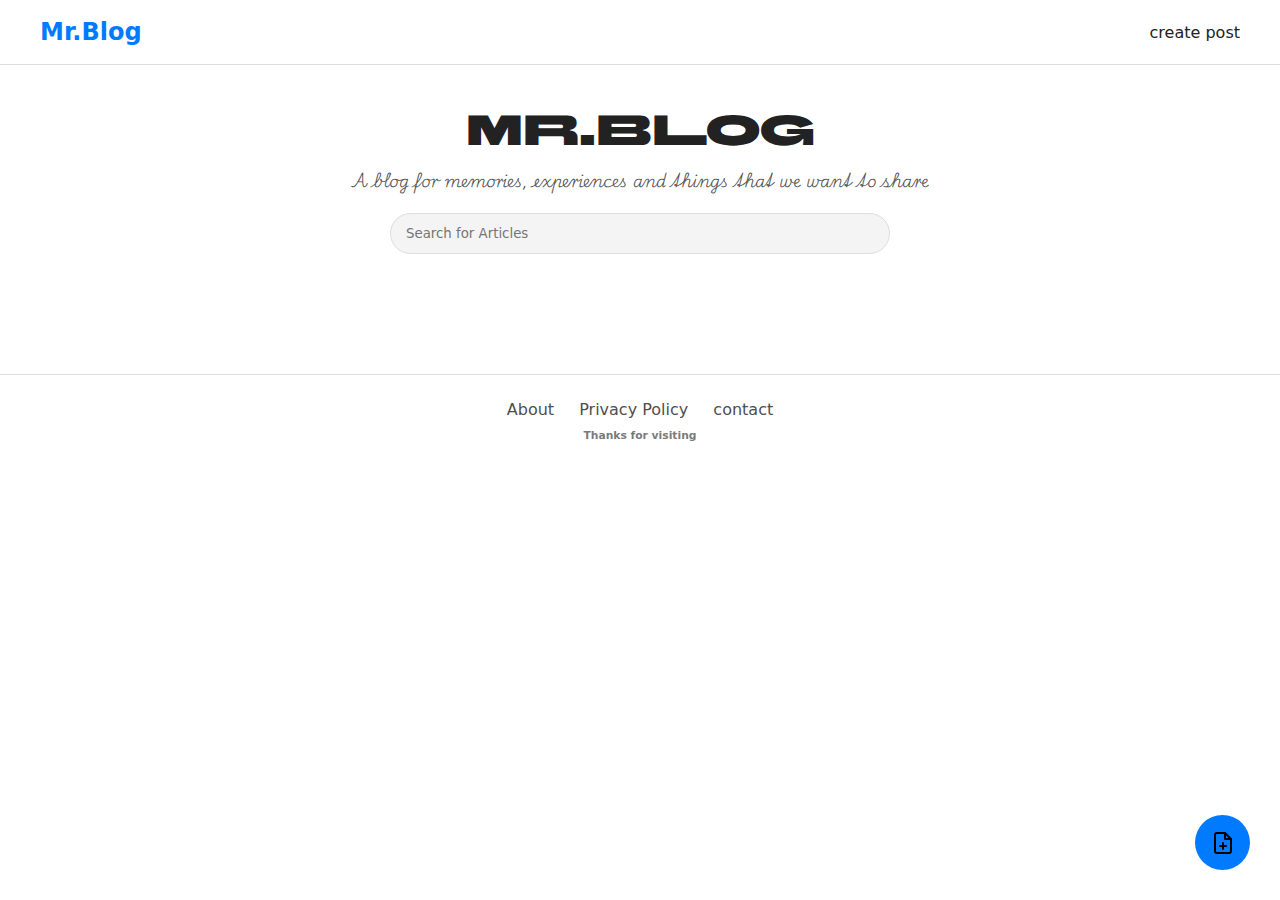
<file: index.html>
<!DOCTYPE html>
<html lang="en">
  <head>
    <meta charset="UTF-8" />
    <meta name="viewport" content="width=device-width, initial-scale=1.0" />
    <title>Document</title>
    <link rel="stylesheet" href="./stylesheets/style.css" />
    <link rel="preconnect" href="https://fonts.googleapis.com" />
    <link rel="preconnect" href="https://fonts.gstatic.com" crossorigin />
    <link
      href="https://fonts.googleapis.com/css2?family=BBH+Sans+Bartle&family=Bitcount+Grid+Single:wght@100..900&family=Playwrite+DE+SAS:wght@100..400&display=swap"
      rel="stylesheet"
    />
  </head>
  <body>
    <nav class="navbar bitcount-grid-single">
      <h2>Mr.Blog</h2>
      <div>
        <a href="./html/create-post.html">create post</a>
      </div>
    </nav>
    <main>
      <button id="create-post">
        <img src="./assets/icons/file-plus.svg" alt="create post" />
      </button>
      <header class="header">
        <h1>Mr.Blog</h1>
        <p>A blog for memories, experiences and things that we want to share</p>

        <input type="text" placeholder="Search for Articles" id="search-bar" />
      </header>

      <section class="blog-collection"></section>
    </main>
    <footer class="footer">
      <div>
        <a href="#">About</a>
        <a href="#">Privacy Policy </a>
        <a href="#">contact</a>
      </div>
      <h6>Thanks for visiting</h6>
    </footer>
  </body>
  <script src="./scripts/script.js"></script>
  <script src="./scripts/search.js"></script>
</html>
</file>
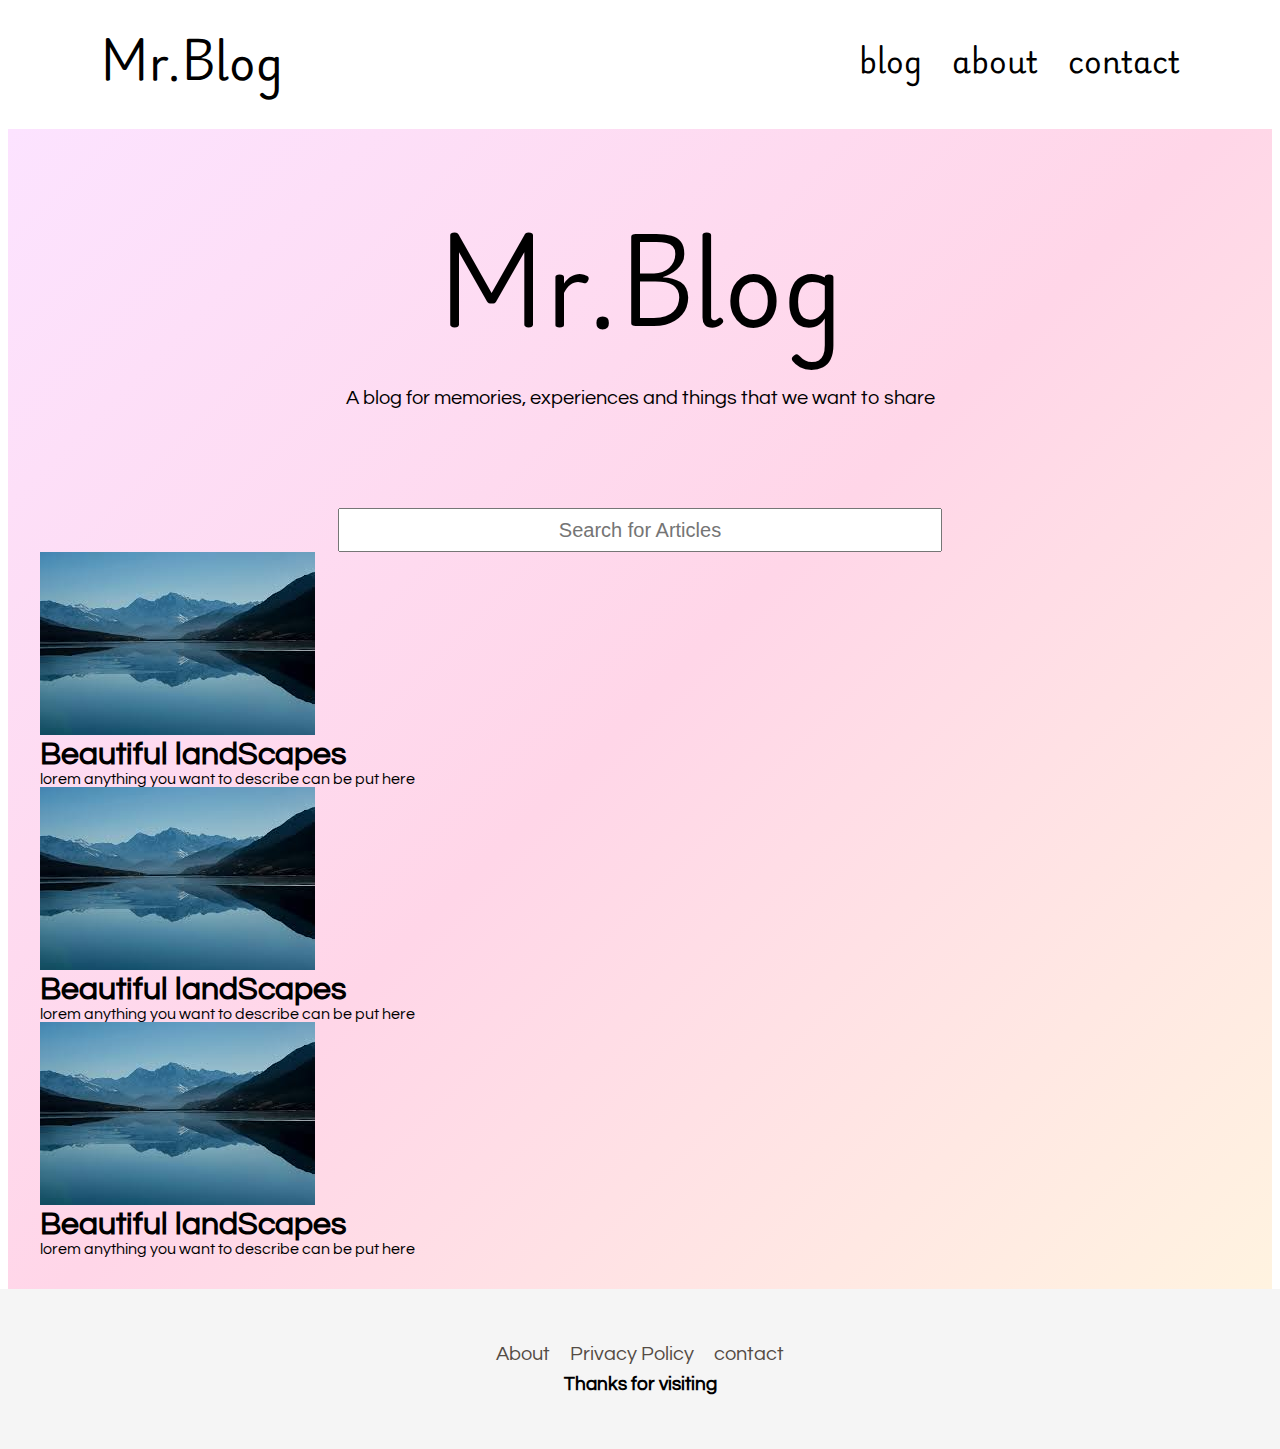
<file: frontend/index.html>
<!DOCTYPE html>
<html lang="en">
  <head>
    <meta charset="UTF-8" />
    <meta name="viewport" content="width=device-width, initial-scale=1.0" />
    <title>Document</title>
    <link rel="stylesheet" href="style.css" />
  </head>
  <body>
    <nav class="navbar">
      <h2>Mr.Blog</h2>
      <div>
        <a href="">blog</a>
        <a href=""> about</a>
        <a href="">contact</a>
      </div>
    </nav>
    <main>
      <header class="header">
        <h1>Mr.Blog</h1>
        <p>A blog for memories, experiences and things that we want to share</p>

        <input type="text" placeholder="Search for Articles" />
      </header>

      <section class="blog-collection">
        <div class="blog-post">
          <img src="./assets/image.png" alt="" />
          <div>
            <h1>title</h1>
            <p>descrp</p>
          </div>
        </div>
      </section>
    </main>
    <footer class="footer">
      <div>
        <a href="#">About</a>
        <a href="#">Privacy Policy </a>
        <a href="#">contact</a>
      </div>
      <h6>Thanks for visiting</h6>
    </footer>
  </body>
  <script src="./script.js"></script>
</html>
</file>
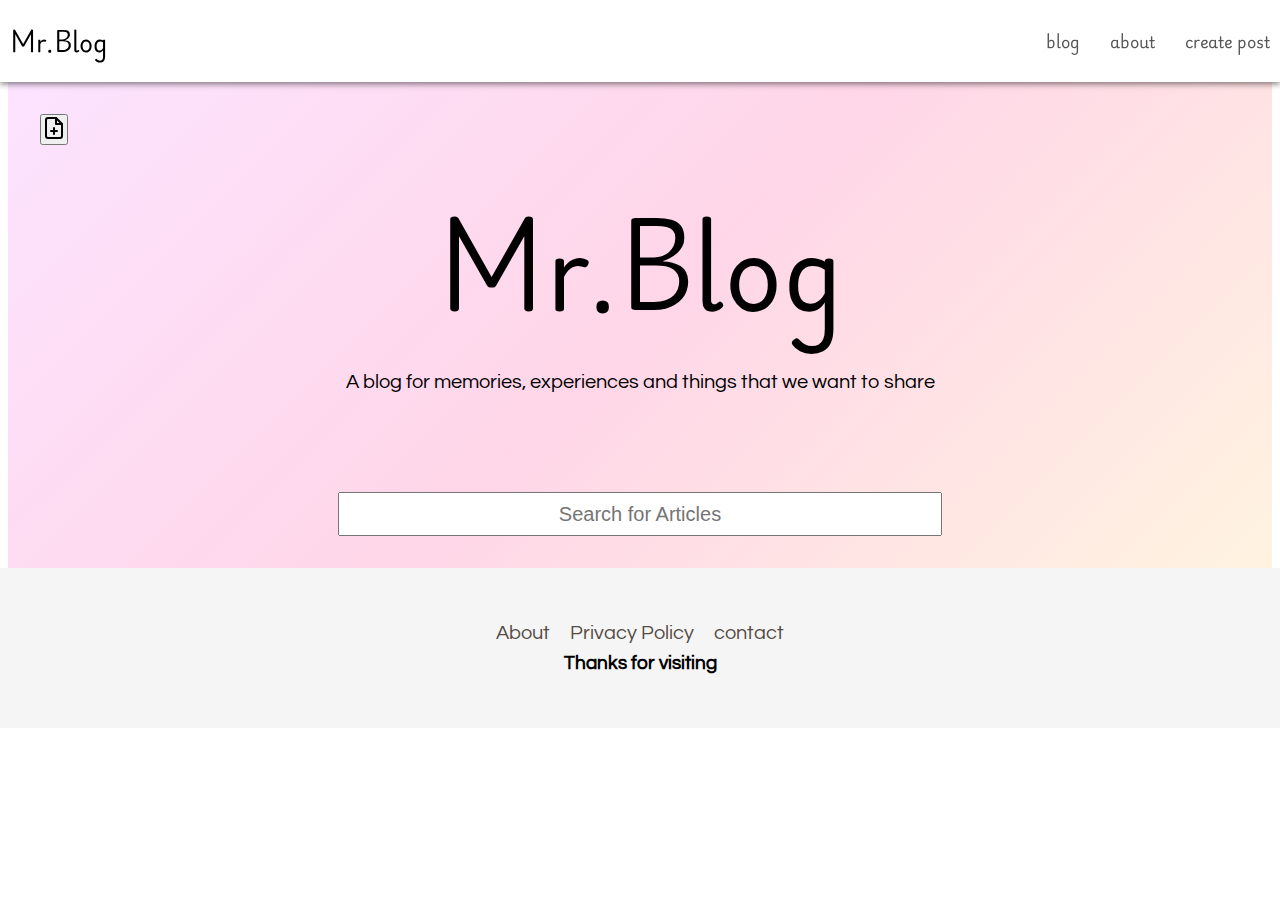
<file: frontend/html/index.html>
<!DOCTYPE html>
<html lang="en">
  <head>
    <meta charset="UTF-8" />
    <meta name="viewport" content="width=device-width, initial-scale=1.0" />
    <title>Document</title>
    <link rel="stylesheet" href="../stylesheets/style.css" />
  </head>
  <body>
    <nav class="navbar">
      <h2>Mr.Blog</h2>
      <div>
        <a href="">blog</a>
        <a href=""> about</a>
        <a href="./create-post.html">create post</a>
      </div>
    </nav>
    <main>
      <button id="create-post">
        <img src="../assets/icons/file-plus.svg" alt="create post" >
      </button>
      <header class="header">
        <h1>Mr.Blog</h1>
        <p>A blog for memories, experiences and things that we want to share</p>

        <input type="text" placeholder="Search for Articles" />
      </header>

      <section class="blog-collection">
      </section>
    </main>
    <footer class="footer">
      <div>
        <a href="#">About</a>
        <a href="#">Privacy Policy </a>
        <a href="#">contact</a>
      </div>
      <h6>Thanks for visiting</h6>
    </footer>
  </body>
  <script src="../scripts/script.js"></script>
</html>
</file>
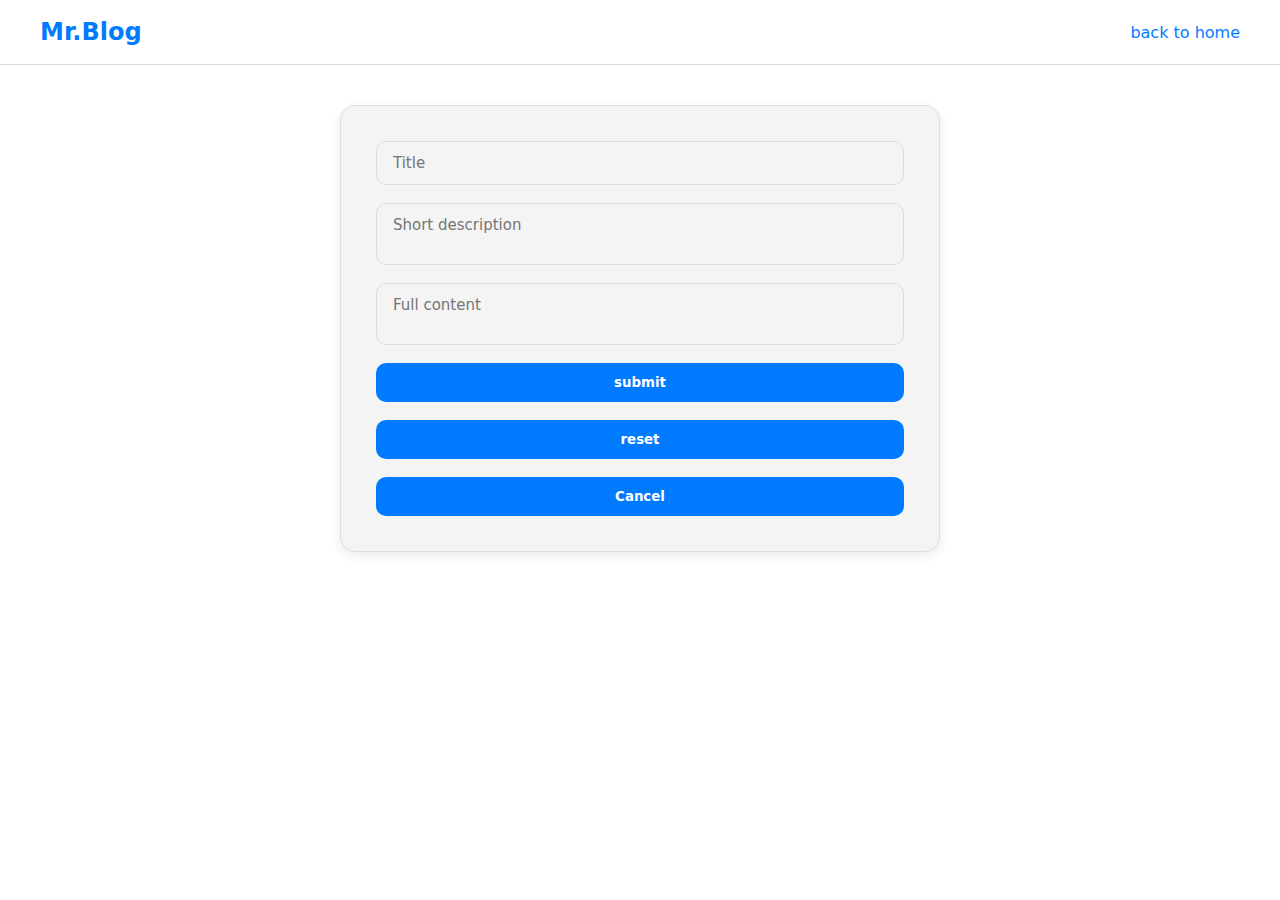
<file: html/create-post.html>
<!DOCTYPE html>
<html lang="en">
<head>
    <meta charset="UTF-8">
    <meta name="viewport" content="width=device-width, initial-scale=1.0">
    <title>Create Blog</title>
    <link rel="stylesheet" href="../stylesheets/create-post.css">
    
</head>
<body>
    <nav>
        <h2>Mr.Blog</h2>
        <a href="../index.html">back to home</a>
    </nav>

    <main>
        <form id="send-post">

            <!-- 📝 Post Fields -->
            <input type="text" id="title" placeholder="Title" required>
            <textarea id="small-area" placeholder="Short description" required></textarea>
            <textarea id="big-area" placeholder="Full content" required oninput="autoResize(this)"></textarea>
            <button type="submit">submit</button>
            <button type="reset">reset</button>
            <button id="cancel">Cancel</button>
        </form>
    </main>

    <script src="../scripts/create.js"></script>
</body>
</html>
</file>
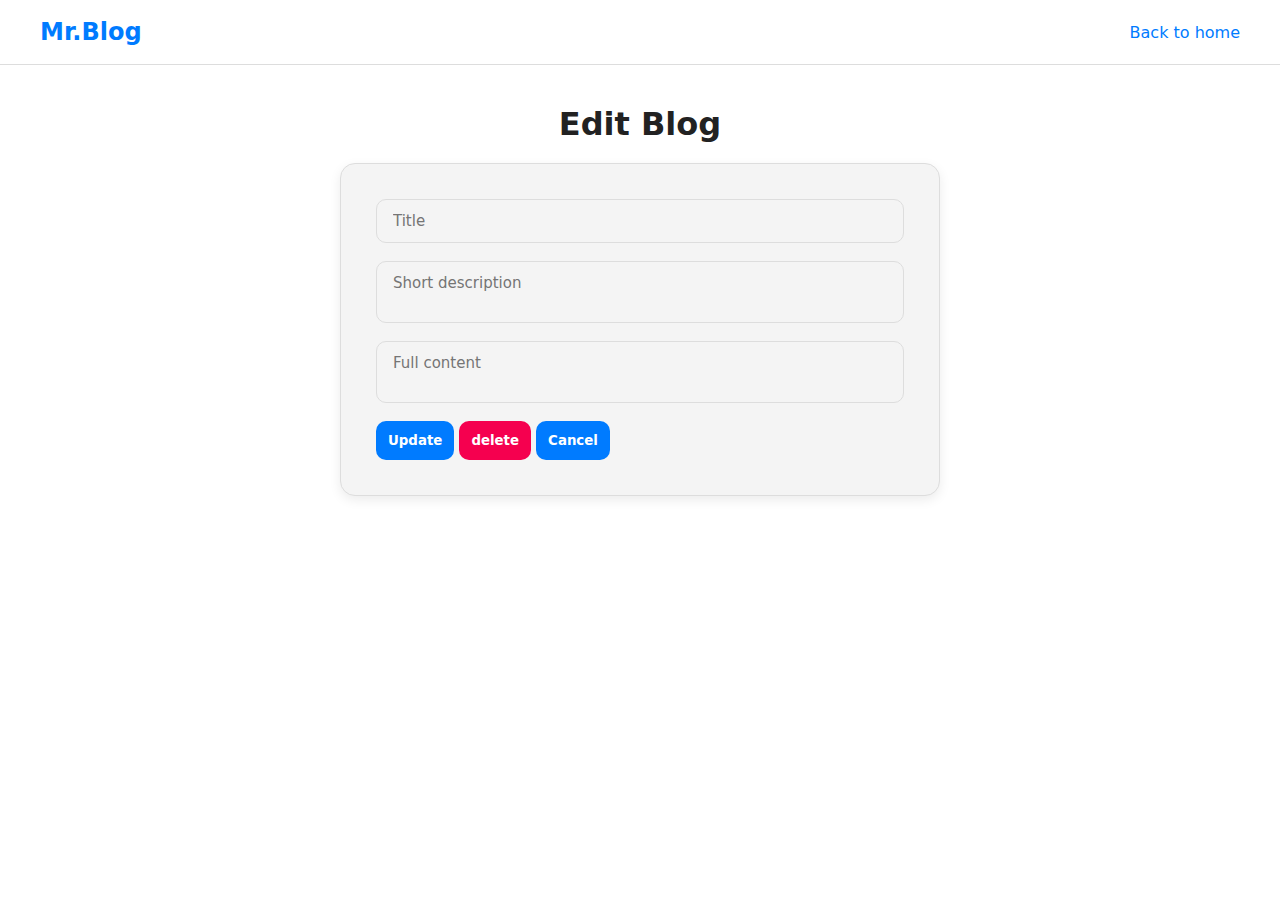
<file: html/edit-post.html>
<!DOCTYPE html>
<html lang="en">
<head>
    <meta charset="UTF-8">
    <meta name="viewport" content="width=device-width, initial-scale=1.0">
    <title>Edit Blog</title>
    <link rel="stylesheet" href="../stylesheets/edit-post.css">
</head>
<body>
    <nav>
        <h2>Mr.Blog</h2>
        <a href="../index.html">Back to home</a>
    </nav>

    <main>
        <h1>Edit Blog</h1>

        <form id="edit-post">
            <input type="text" id="title" placeholder="Title" required>

            <textarea id="small-area" placeholder="Short description" required></textarea>

            <textarea id="big-area" placeholder="Full content" required oninput="autoResize(this)"></textarea>

            <div class="btn-group">
                <button type="submit">Update</button>
                <button type="button" id="delete" style="background-color:#F5004F ;">delete</button>
                <button type="button" id="cancel">Cancel</button>
            </div>
        </form>
    </main>

    <script src="../scripts/edit.js"></script>
</body>
</html>
</file>
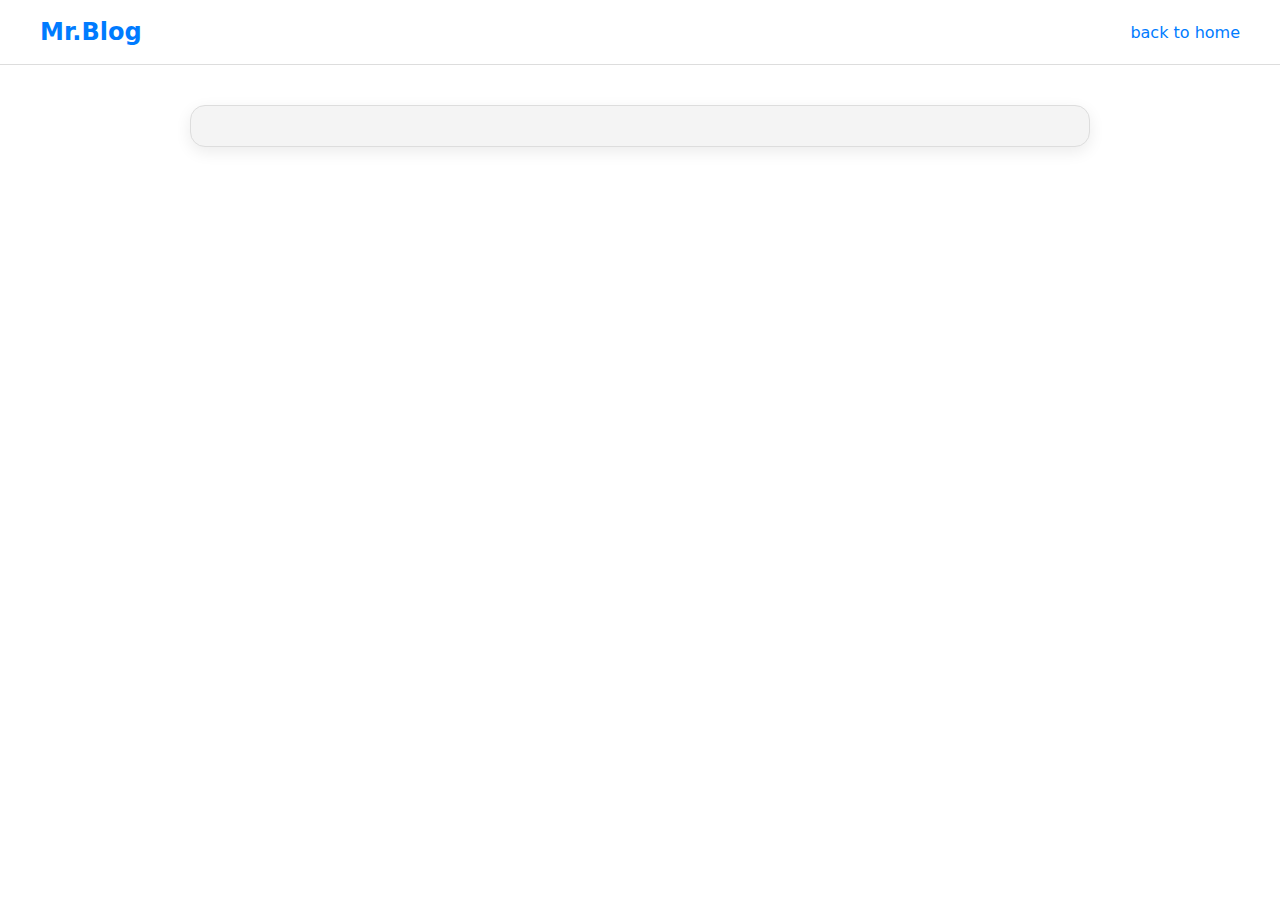
<file: html/read.html>
<!DOCTYPE html>
<html lang="en">
<head>
    <meta charset="UTF-8">
    <meta name="viewport" content="width=device-width, initial-scale=1.0">
    <link rel="stylesheet" href="../stylesheets/readpage.css">
    <title>Title</title>
</head>
<body>
    <nav>
        <h2>Mr.Blog</h2>
        <a href="../index.html">back to home</a>
    </nav>
    <main id="container">
        
    </main>
    <footer>

    </footer>
</body>
<script src="../scripts/read.js"></script>
</html>
</file>
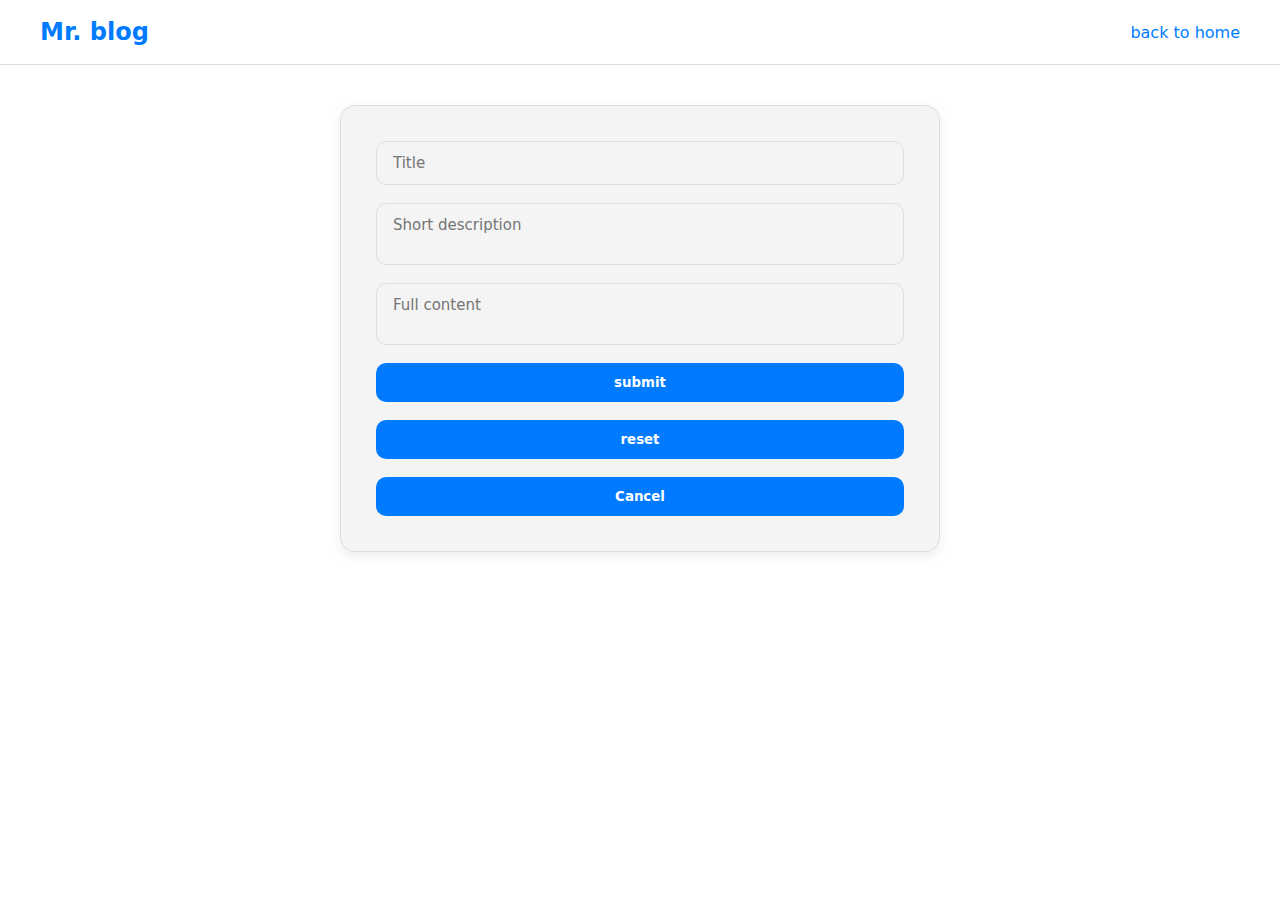
<file: frontend/html/create-post.html>
<!DOCTYPE html>
<html lang="en">
<head>
    <meta charset="UTF-8">
    <meta name="viewport" content="width=device-width, initial-scale=1.0">
    <title>Create Blog</title>
    <link rel="stylesheet" href="../stylesheets/create-post.css">
    
</head>
<body>
    <nav>
        <h2>Mr. blog</h2>
        <a href="./index.html">back to home</a>
    </nav>

    <main>
        <form id="send-post">

            <!-- 📝 Post Fields -->
            <input type="text" id="title" placeholder="Title" required>
            <textarea id="small-area" placeholder="Short description" required></textarea>
            <textarea id="big-area" placeholder="Full content" required oninput="autoResize(this)"></textarea>
            <button type="submit">submit</button>
            <button type="reset">reset</button>
            <button id="cancel">Cancel</button>
        </form>
    </main>

    <script src="../scripts/create.js"></script>
</body>
</html>
</file>
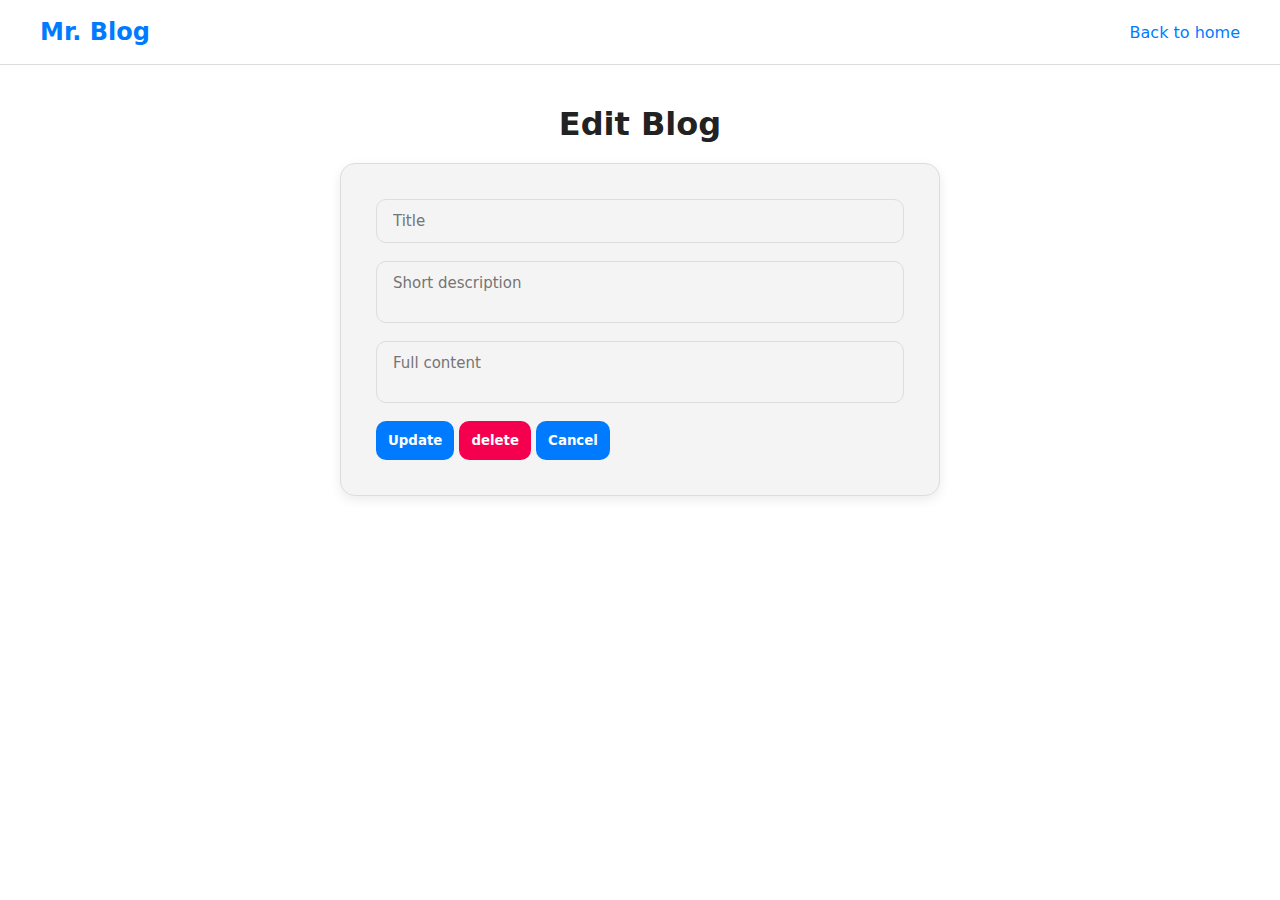
<file: frontend/html/edit-post.html>
<!DOCTYPE html>
<html lang="en">
<head>
    <meta charset="UTF-8">
    <meta name="viewport" content="width=device-width, initial-scale=1.0">
    <title>Edit Blog</title>
    <link rel="stylesheet" href="../stylesheets/edit-post.css">
</head>
<body>
    <nav>
        <h2>Mr. Blog</h2>
        <a href="./index.html">Back to home</a>
    </nav>

    <main>
        <h1>Edit Blog</h1>

        <form id="edit-post">
            <input type="text" id="title" placeholder="Title" required>

            <textarea id="small-area" placeholder="Short description" required></textarea>

            <textarea id="big-area" placeholder="Full content" required oninput="autoResize(this)"></textarea>

            <div class="btn-group">
                <button type="submit">Update</button>
                <button type="button" id="delete" style="background-color:#F5004F ;">delete</button>
                <button type="button" id="cancel">Cancel</button>
            </div>
        </form>
    </main>

    <script src="../scripts/edit.js"></script>
</body>
</html>
</file>
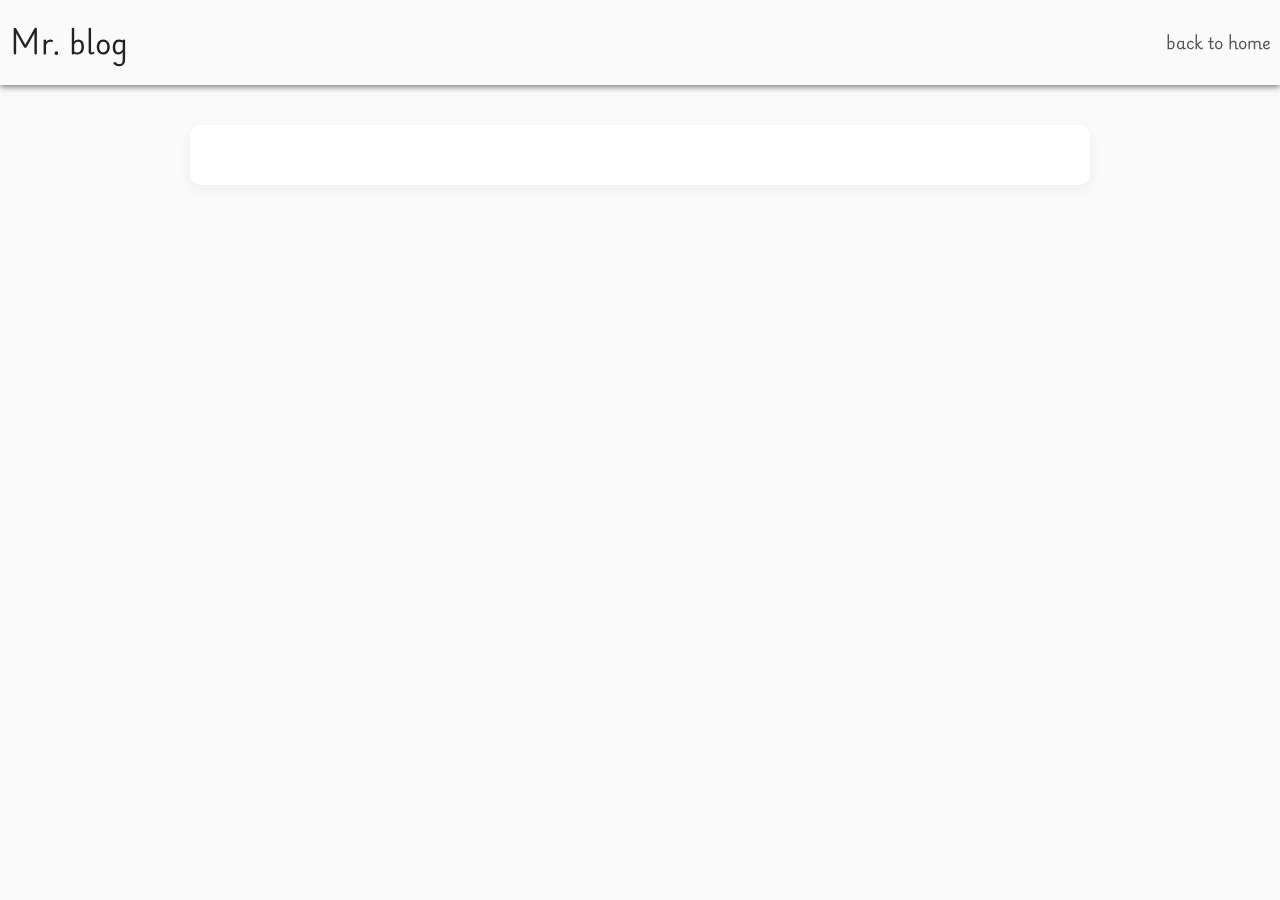
<file: frontend/html/read.html>
<!DOCTYPE html>
<html lang="en">
<head>
    <meta charset="UTF-8">
    <meta name="viewport" content="width=device-width, initial-scale=1.0">
    <link rel="stylesheet" href="../stylesheets/readpage.css">
    <title>Title</title>
</head>
<body>
    <nav>
        <h2>Mr. blog</h2>
        <a href="./index.html">back to home</a>
    </nav>
    <main id="container">
        
    </main>
    <footer>

    </footer>
</body>
<script src="../scripts/read.js"></script>
</html>
</file>
<file: stylesheets/style.css>
@import url('https://fonts.googleapis.com/css2?family=Playwrite+DE+Grund:wght@100..400&family=Questrial&display=swap');
/* ✅ Global Styling */
:root {
  --bg-color: #ffffff;
  --text-color: #222;
  --primary: #007bff;
  --card-bg: #f4f4f4;
  --border-color: #ddd;
  --a-color: #00CAFF; 
  --a1-color: #F5004F;
}

/* ✅ Automatic Dark Mode Support */
@media (prefers-color-scheme: dark) {
  :root {
    --bg-color: #111;
    --text-color: #f5f5f5;
    --primary: #4da6ff;
    --card-bg: #1b1b1b;
    --border-color: #333;
  }
}

* {
  margin: 0;
  padding: 0;
  box-sizing: border-box;
  font-family: system-ui, sans-serif;
}

body {
  background: var(--bg-color);
  color: var(--text-color);
}

/* ✅ Navbar */
.navbar {
  display: flex;
  justify-content: space-between;
  align-items: center;
  padding: 18px 40px;
  border-bottom: 1px solid var(--border-color);
}

.navbar h2 {
  font-size: 24px;
  color: var(--primary);
}

.navbar a {
  margin-left: 20px;
  text-decoration: none;
  color: var(--text-color);
  font-weight: 500;
  transition: .3s;
}

.navbar a:hover {
  color: var(--primary);
}

/* ✅ Header Section */
.header {
  text-align: center;
  margin: 40px 20px;
}

.header h1 {
  font-size: 42px;
  margin-bottom: 10px;
  font-family: "BBH Sans Bartle", sans-serif;
  font-weight: 400;
  font-style: normal;
}

.header p {
  font-size: 16px;
  opacity: .8;
    font-family: "Playwrite DE SAS", cursive;
  font-optical-sizing: auto;
  font-weight: 240;
  font-style: normal;
}

/* ✅ Search Bar */
.header input {
  margin-top: 20px;
  width: 60%;
  max-width: 500px;
  padding: 12px 15px;
  border-radius: 30px;
  border: 1px solid var(--border-color);
  background-color: var(--card-bg);
  outline: none;
  transition: .3s;
  color: #00CAFF;
}

.header input:focus {
  border-color: var(--primary);
}

/* ✅ Create Post Button */
#create-post {
  position: fixed;
  right: 30px;
  bottom: 30px;
  width: 55px;
  height: 55px;
  border: none;
  border-radius: 50%;
  background: var(--primary);
  display: flex;
  justify-content: center;
  align-items: center;
  cursor: pointer;
  transition: .3s;
}

.create-post:hover {
  transform: scale(1.08);
}

/* ✅ Blog Cards Grid */
.blog-collection {
  width: 90%;
  max-width: 1150px;
  margin: auto;
  display: grid;
  grid-template-columns: repeat(auto-fit, minmax(320px, 1fr));
  gap: 20px;
  padding-bottom: 80px;
}

.blog-post {
  background: var(--card-bg);
  border-radius: 12px;
  padding: 20px;
  border: 1px solid var(--border-color);
  cursor: pointer;
  transition: .3s;
}

.blog-post:hover {
  border-color: var(--primary);
  transform: translateY(-3px);
}

.blog-post h1 {
  font-size: 22px;
  margin-bottom: 8px;
  color: var(--primary);
}

.blog-post p {
  font-size: 14px;
  opacity: .8;
  margin-bottom: 3px;
}

.blog-post a {
  text-decoration: none;
  color: var(--a-color);
  opacity: .8;
}

#edit{
color: var(--a1-color);
margin-left:1rem;
}

/* ✅ Footer */
.footer {
  text-align: center;
  padding: 25px 20px;
  border-top: 1px solid var(--border-color);
}

.footer a {
  margin: 0 10px;
  text-decoration: none;
  color: var(--text-color);
  opacity: .8;
}

.footer a:hover {
  color: var(--primary);
}

.footer h6 {
  margin-top: 10px;
  opacity: .6;
}

/* ✅ Responsive Tweaks */
@media (max-width: 600px) {
  .navbar {
    flex-direction: column;
    gap: 10px;
  }
  .header h1 {
    font-size: 34px;
  }
  .header input {
    width: 90%;
  }
}
</file>
<file: frontend/style.css>
@import url('https://fonts.googleapis.com/css2?family=Playwrite+DE+Grund:wght@100..400&family=Questrial&display=swap');
*{
    margin: 0;
    padding: 0;
}

body{
    font-family: "Questrial", sans-serif;
}
.navbar {
    font-family: "Playwrite DE Grund", cursive;
    font-weight: 400;
    font-style: normal;
    display: flex;
    justify-content: space-between;
    align-items: center;
    margin:auto;
    margin-bottom: 10px;
    padding:20px 100px;
    font-size: 30px;
}
.navbar > li {
    text-decoration: none;
    list-style: none;

}

.navbar > div {
    display: flex;
    justify-content: space-evenly;
    align-items:center;
    list-style: none;
    gap:30px;

}

/* for all anchor tags*/
.navbar a {
    text-decoration: none;
    color: inherit;
    font-size: 30px;
}

/* CSS for header*/
.header {
    margin-top: 2rem;
    display:flex;
    flex-direction: column;
    align-items: center;
 
}

.header>input {
    width: 50%;
    min-width: 16px;
    min-height: 40px;
    text-align: center;
    color: black;
    font-size: 20px;
}

.header > h1 {
    font-family: "Playwrite DE Grund", cursive;
    margin-bottom: 20px;
    font-size: 100px;
}
.header > p{
    margin-bottom: 100px;
    font-family: "Questrial", sans-serif;
    font-size: 20px;
}

/* CSS for Footer */


.footer {
    background-color: #F5F5F5;
    display: flex;
    flex-direction: column;
    align-items: center;
    height:10rem;
    justify-content: center;
}
.footer div {
    display: flex;
    gap:20px;
    margin-bottom: 10px;
}

.footer  a {
    font-size: 10px;
    text-decoration: none;
    color: #544B44;
    font-size: 20px;
}
.footer h6 {
    font-size: larger
}

main {
    max-width:1200px;
    margin:auto;
    padding:2rem;

    background: linear-gradient(135deg, #fce3ff, #ffd6e8, #fff3e0);

}

@media(max-width: 768px){
    .navbar{
        flex-direction:column;
        align-items: flex-start;
        padding: 10px 20px;
    }

    .navbar a{
        font-size:18px;
    }

    .header > h1{
        font-size:60px;
    }

    .header > p {
        font-size: 16px;
        text-align: center;
        padding: 0 20px;
        margin-bottom: 40px;
    }

    .header > input {
        width: 80%;
        min-width: 0;
        font-size: 16px;
        
    }

    header {
        margin-bottom: 35px;    
    }
    img {
        width:100%;
        height: auto;
    }
}
</file>
<file: frontend/stylesheets/style.css>
@import url('https://fonts.googleapis.com/css2?family=Playwrite+DE+Grund:wght@100..400&family=Questrial&display=swap');
*{
    margin: 0;
    padding: 0;
}

body{
    font-family: "Questrial", sans-serif;
}
.navbar {
    font-family: "Playwrite DE Grund", cursive;
  display: flex;
  justify-content: space-between;
  align-items: center;
  padding: 20px 10px;
  box-shadow: 0 2px 6px rgba(0, 0, 0, 0.5);
  position: sticky;
  top: 0;
  backdrop-filter: blur(10px);
  z-index: 10;
}
.navbar > li {
    text-decoration: none;
    list-style: none;

}

.navbar > div {
    display: flex;
    justify-content: space-evenly;
    align-items:center;
    list-style: none;
    gap:30px;

}

/* for all anchor tags*/
.navbar a {
  text-decoration: none;
  color: #555;
  font-weight: 500;
  transition: color 0.3s ease;
}

.navbar a :hover {
  color: var(--accent-color);
}

/* CSS for header*/
.header {
    margin-top: 2rem;
    display:flex;
    flex-direction: column;
    align-items: center;
 
}

.header>input {
    width: 50%;
    min-width: 16px;
    min-height: 40px;
    text-align: center;
    color: black;
    font-size: 20px;
}

.header > h1 {
    font-family: "Playwrite DE Grund", cursive;
    margin-bottom: 20px;
    font-size: 100px;
}
.header > p{
    margin-bottom: 100px;
    font-family: "Questrial", sans-serif;
    font-size: 20px;
}

/* CSS for Footer */


.footer {
    background-color: #F5F5F5;
    display: flex;
    flex-direction: column;
    align-items: center;
    height:10rem;
    justify-content: center;
}
.footer div {
    display: flex;
    gap:20px;
    margin-bottom: 10px;
}

.footer  a {
    font-size: 10px;
    text-decoration: none;
    color: #544B44;
    font-size: 20px;
}
.footer h6 {
    font-size: larger
}

main {
    max-width:1200px;
    margin:auto;
    padding:2rem;

    background: linear-gradient(135deg, #fce3ff, #ffd6e8, #fff3e0);

}

.blog-collection{
    display: grid;
    grid-template-columns: repeat(auto-fit, minmax(300px, 1fr));
    gap:20px;
}

.blog-post {
    
    max-width: 300px;
    max-height:400px;
    box-shadow: 0 4px 10px rgba(0,0,0,0.1);
    border-radius: 10px;
}

.blog-post img{
    width: 100%;
    object-fit: cover;
    border-radius: 10px 10px 0 0;
}

.blog-post div {
    padding: 20px;
}


/* Create post  */

.create-post {
    position: fixed;
    bottom: 20px;
    right: 20px;

    border-radius: 100px;
    padding: 10px;
    background: linear-gradient(135deg, #fce3ff, #da84da, #fff3e0);
    border: none;;


}
@media(max-width: 768px){
    .navbar{
        flex-direction:column;
        align-items: flex-start;
        padding: 10px 20px;
    }
    .navbar h2{
        font-size: 30px;
    }

    .navbar a{
        font-size:18px;
    }

    .header > h1{
        font-size:40px;
    }

    .header > p {
        font-size: 16px;
        text-align: center;
        padding: 0 20px;
        margin-bottom: 40px;
    }

    .header > input {
        width: 80%;
        min-width: 0;
        font-size: 16px;
        
    }

    header {
        margin-bottom: 35px;    
    }
    img {
        width:100%;
        height: auto;
    }
}
</file>
<file: stylesheets/create-post.css>
/*
    Create Blog Page Styles
*/
@import url("https://fonts.googleapis.com/css2?family=Roboto:ital,wght@0,100..900;1,100..900&display=swap");
@import url("https://fonts.googleapis.com/css2?family=Playwrite+DE+Grund:wght@100..400&family=Questrial&display=swap");
/* ✅ Global Theme */
:root {
  --bg-color: #ffffff;
  --text-color: #222;
  --primary: #007bff;
  --card-bg: #f4f4f4;
  --border-color: #ddd;
}

/* ✅ Automatic Dark Mode */
@media (prefers-color-scheme: dark) {
  :root {
    --bg-color: #111;
    --text-color: #f5f5f5;
    --primary: #4da6ff;
    --card-bg: #1b1b1b;
    --border-color: #333;
  }
}

* {
  margin: 0;
  padding: 0;
  box-sizing: border-box;
  font-family: system-ui, sans-serif;
}

body {
  background: var(--bg-color);
  color: var(--text-color);
}

/* ✅ Navbar */
nav {
  display: flex;
  justify-content: space-between;
  align-items: center;
  padding: 18px 40px;
  border-bottom: 1px solid var(--border-color);
}

nav h2 {
  font-size: 24px;
  color: var(--primary);
}

nav a {
  color: var(--primary);
  font-weight: 500;
  text-decoration: none;
  transition: .3s;
}

nav a:hover {
  opacity: 0.7;
}

/* ✅ Form Styling */
main {
  display: flex;
  justify-content: center;
  align-items: center;
  padding: 40px 20px;
}

form {
  width: 100%;
  max-width: 600px;
  background: var(--card-bg);
  padding: 35px;
  border-radius: 15px;
  border: 1px solid var(--border-color);
  display: flex;
  flex-direction: column;
  gap: 18px;
  box-shadow: 0 4px 12px rgba(0,0,0,0.08);
}


/* ✅ Input Fields */
input,
textarea {
  width: 100%;
  padding: 12px 16px;
  border-radius: 10px;
  border: 1px solid var(--border-color);
  background: transparent;
  resize:none;
  font-size: 15px;
  transition: .3s;
  outline: none;
  color: var(--text-color);
}

textarea {
  overflow-y: hidden; /* ✅ prevents scrollbar */
  min-height: 50px; /* ✅ your preferred starting height */
}

input:focus,
textarea:focus {
  border-color: var(--primary);
}

/* ✅ Button styling */
button{
  padding: 12px;
  border: none;
  border-radius: 10px;
  background: var(--primary);
  color: white;
  font-weight: 600;
  cursor: pointer;
  transition: .3s;
}

button:hover {
  opacity: 0.9;
}

/* ✅ Responsive */
@media (max-width: 600px) {
  nav {
    flex-direction: column;
    gap: 10px;
  }

  form {
    padding: 25px;
  }
}
</file>
<file: stylesheets/edit-post.css>
/*
    Create Blog Page Styles
*/
@import url("https://fonts.googleapis.com/css2?family=Roboto:ital,wght@0,100..900;1,100..900&display=swap");
@import url("https://fonts.googleapis.com/css2?family=Playwrite+DE+Grund:wght@100..400&family=Questrial&display=swap");
/* ✅ Global Theme */
:root {
  --bg-color: #ffffff;
  --text-color: #222;
  --primary: #007bff;
  --card-bg: #f4f4f4;
  --border-color: #ddd;
}

/* ✅ Automatic Dark Mode */
@media (prefers-color-scheme: dark) {
  :root {
    --bg-color: #111;
    --text-color: #f5f5f5;
    --primary: #4da6ff;
    --card-bg: #1b1b1b;
    --border-color: #333;
  }
}

* {
  margin: 0;
  padding: 0;
  box-sizing: border-box;
  font-family: system-ui, sans-serif;
}

body {
  background: var(--bg-color);
  color: var(--text-color);
}

/* ✅ Navbar */
nav {
  display: flex;
  justify-content: space-between;
  align-items: center;
  padding: 18px 40px;
  border-bottom: 1px solid var(--border-color);
}

nav h2 {
  font-size: 24px;
  color: var(--primary);
}

nav a {
  color: var(--primary);
  font-weight: 500;
  text-decoration: none;
  transition: .3s;
}

nav a:hover {
  opacity: 0.7;
}

/* ✅ Form Styling */
main {
  display: flex;
  flex-direction: column;
  gap: 20px;
  justify-content: center;
  align-items: center;
  padding: 40px 20px;
}

form {
  width: 100%;
  max-width: 600px;
  background: var(--card-bg);
  padding: 35px;
  border-radius: 15px;
  border: 1px solid var(--border-color);
  display: flex;
  flex-direction: column;
  gap: 18px;
  box-shadow: 0 4px 12px rgba(0,0,0,0.08);
}


/* ✅ Input Fields */
input,
textarea {
  width: 100%;
  padding: 12px 16px;
  border-radius: 10px;
  border: 1px solid var(--border-color);
  background: transparent;
  resize:none;
  font-size: 15px;
  transition: .3s;
  outline: none;
  color: var(--text-color);
}

textarea {
  overflow-y: hidden; /* ✅ prevents scrollbar */
  min-height: 50px; /* ✅ your preferred starting height */
}

input:focus,
textarea:focus {
  border-color: var(--primary);
}

/* ✅ Button styling */
button{
  padding: 12px;
  border: none;
  border-radius: 10px;
  background: var(--primary);
  color: white;
  font-weight: 600;
  cursor: pointer;
  transition: .3s;
}

button:hover {
  opacity: 0.9;
}

/* ✅ Responsive */
@media (max-width: 600px) {
  nav {
    flex-direction: column;
    gap: 10px;
  }

  form {
    padding: 25px;
  }
}
</file>
<file: stylesheets/readpage.css>
/*
    this css file is for read page
*/
@import url("https://fonts.googleapis.com/css2?family=Roboto:ital,wght@0,100..900;1,100..900&display=swap");
@import url("https://fonts.googleapis.com/css2?family=Playwrite+DE+Grund:wght@100..400&family=Questrial&display=swap");

/* ✅ Global Theme */
:root {
  --bg-color: #ffffff;
  --text-color: #222;
  --primary: #007bff;
  --card-bg: #f4f4f4;
  --border-color: #ddd;
}

/* ✅ Automatic Dark Mode */
@media (prefers-color-scheme: dark) {
  :root {
    --bg-color: #111;
    --text-color: #f5f5f5;
    --primary: #4da6ff;
    --card-bg: #1b1b1b;
    --border-color: #333;
  }
}

* {
  margin: 0;
  padding: 0;
  box-sizing: border-box;
  font-family: system-ui, sans-serif;
}

body {
  background: var(--bg-color);
  color: var(--text-color);
}

/* ✅ Navbar */
nav {
  display: flex;
  justify-content: space-between;
  align-items: center;
  padding: 18px 40px;
  border-bottom: 1px solid var(--border-color);
}

nav h2 {
  font-size: 24px;
  color: var(--primary);
}

nav a {
  color: var(--primary);
  font-weight: 500;
  text-decoration: none;
  transition: .3s;
}

nav a:hover {
  opacity: 0.7;
}

/* ✅ Main Blog Article Styles */
#container {
  max-width: 900px;
  margin: 40px auto;
  padding: 20px;
  background: var(--card-bg);
  border-radius: 15px;
  border: 1px solid var(--border-color);
  box-shadow: 0 5px 16px rgba(0,0,0,0.08);
}

#container h1 {
  margin-bottom: 16px;
  font-size: 32px;
  color: var(--primary);
}

#container h3 {
  margin-bottom: 12px;
  font-size: 19px;
  opacity: .85;
}

#container p {
  line-height: 1.6;
  font-size: 17px;
  margin-top: 14px;
}

/* ✅ Action Buttons */
.action-btns {
  margin-top: 24px;
  display: flex;
  gap: 14px;
}

.action-btns button {
  padding: 10px 18px;
  border: none;
  border-radius: 10px;
  font-size: 14px;
  font-weight: 600;
  cursor: pointer;
  transition: .3s;
}

.edit-btn {
  background: var(--primary);
  color: #fff;
}

.delete-btn {
  background: #d9534f;
  color: #fff;
}

.action-btns button:hover {
  opacity: .85;
}

/* ✅ Responsive */
@media (max-width: 600px) {
  #container {
    margin: 20px;
    padding: 16px;
  }

  #container h1 {
    font-size: 26px;
  }
}
</file>
<file: frontend/stylesheets/create-post.css>
/*
    Create Blog Page Styles
*/
@import url("https://fonts.googleapis.com/css2?family=Roboto:ital,wght@0,100..900;1,100..900&display=swap");
@import url("https://fonts.googleapis.com/css2?family=Playwrite+DE+Grund:wght@100..400&family=Questrial&display=swap");
/* ✅ Global Theme */
:root {
  --bg-color: #ffffff;
  --text-color: #222;
  --primary: #007bff;
  --card-bg: #f4f4f4;
  --border-color: #ddd;
}

/* ✅ Automatic Dark Mode */
@media (prefers-color-scheme: dark) {
  :root {
    --bg-color: #111;
    --text-color: #f5f5f5;
    --primary: #4da6ff;
    --card-bg: #1b1b1b;
    --border-color: #333;
  }
}

* {
  margin: 0;
  padding: 0;
  box-sizing: border-box;
  font-family: system-ui, sans-serif;
}

body {
  background: var(--bg-color);
  color: var(--text-color);
}

/* ✅ Navbar */
nav {
  display: flex;
  justify-content: space-between;
  align-items: center;
  padding: 18px 40px;
  border-bottom: 1px solid var(--border-color);
}

nav h2 {
  font-size: 24px;
  color: var(--primary);
}

nav a {
  color: var(--primary);
  font-weight: 500;
  text-decoration: none;
  transition: .3s;
}

nav a:hover {
  opacity: 0.7;
}

/* ✅ Form Styling */
main {
  display: flex;
  justify-content: center;
  align-items: center;
  padding: 40px 20px;
}

form {
  width: 100%;
  max-width: 600px;
  background: var(--card-bg);
  padding: 35px;
  border-radius: 15px;
  border: 1px solid var(--border-color);
  display: flex;
  flex-direction: column;
  gap: 18px;
  box-shadow: 0 4px 12px rgba(0,0,0,0.08);
}


/* ✅ Input Fields */
input,
textarea {
  width: 100%;
  padding: 12px 16px;
  border-radius: 10px;
  border: 1px solid var(--border-color);
  background: transparent;
  resize:none;
  font-size: 15px;
  transition: .3s;
  outline: none;
  color: var(--text-color);
}

textarea {
  overflow-y: hidden; /* ✅ prevents scrollbar */
  min-height: 50px; /* ✅ your preferred starting height */
}

input:focus,
textarea:focus {
  border-color: var(--primary);
}

/* ✅ Button styling */
button{
  padding: 12px;
  border: none;
  border-radius: 10px;
  background: var(--primary);
  color: white;
  font-weight: 600;
  cursor: pointer;
  transition: .3s;
}

button:hover {
  opacity: 0.9;
}

/* ✅ Responsive */
@media (max-width: 600px) {
  nav {
    flex-direction: column;
    gap: 10px;
  }

  form {
    padding: 25px;
  }
}
</file>
<file: frontend/stylesheets/edit-post.css>
/*
    Create Blog Page Styles
*/
@import url("https://fonts.googleapis.com/css2?family=Roboto:ital,wght@0,100..900;1,100..900&display=swap");
@import url("https://fonts.googleapis.com/css2?family=Playwrite+DE+Grund:wght@100..400&family=Questrial&display=swap");
/* ✅ Global Theme */
:root {
  --bg-color: #ffffff;
  --text-color: #222;
  --primary: #007bff;
  --card-bg: #f4f4f4;
  --border-color: #ddd;
}

/* ✅ Automatic Dark Mode */
@media (prefers-color-scheme: dark) {
  :root {
    --bg-color: #111;
    --text-color: #f5f5f5;
    --primary: #4da6ff;
    --card-bg: #1b1b1b;
    --border-color: #333;
  }
}

* {
  margin: 0;
  padding: 0;
  box-sizing: border-box;
  font-family: system-ui, sans-serif;
}

body {
  background: var(--bg-color);
  color: var(--text-color);
}

/* ✅ Navbar */
nav {
  display: flex;
  justify-content: space-between;
  align-items: center;
  padding: 18px 40px;
  border-bottom: 1px solid var(--border-color);
}

nav h2 {
  font-size: 24px;
  color: var(--primary);
}

nav a {
  color: var(--primary);
  font-weight: 500;
  text-decoration: none;
  transition: .3s;
}

nav a:hover {
  opacity: 0.7;
}

/* ✅ Form Styling */
main {
  display: flex;
  flex-direction: column;
  gap: 20px;
  justify-content: center;
  align-items: center;
  padding: 40px 20px;
}

form {
  width: 100%;
  max-width: 600px;
  background: var(--card-bg);
  padding: 35px;
  border-radius: 15px;
  border: 1px solid var(--border-color);
  display: flex;
  flex-direction: column;
  gap: 18px;
  box-shadow: 0 4px 12px rgba(0,0,0,0.08);
}


/* ✅ Input Fields */
input,
textarea {
  width: 100%;
  padding: 12px 16px;
  border-radius: 10px;
  border: 1px solid var(--border-color);
  background: transparent;
  resize:none;
  font-size: 15px;
  transition: .3s;
  outline: none;
  color: var(--text-color);
}

textarea {
  overflow-y: hidden; /* ✅ prevents scrollbar */
  min-height: 50px; /* ✅ your preferred starting height */
}

input:focus,
textarea:focus {
  border-color: var(--primary);
}

/* ✅ Button styling */
button{
  padding: 12px;
  border: none;
  border-radius: 10px;
  background: var(--primary);
  color: white;
  font-weight: 600;
  cursor: pointer;
  transition: .3s;
}

button:hover {
  opacity: 0.9;
}

/* ✅ Responsive */
@media (max-width: 600px) {
  nav {
    flex-direction: column;
    gap: 10px;
  }

  form {
    padding: 25px;
  }
}
</file>
<file: frontend/stylesheets/readpage.css>
/*
    this css file is for read page
*/
@import url("https://fonts.googleapis.com/css2?family=Roboto:ital,wght@0,100..900;1,100..900&display=swap");
@import url("https://fonts.googleapis.com/css2?family=Playwrite+DE+Grund:wght@100..400&family=Questrial&display=swap");

:root {
  --navbar: rgba(0, 0, 0, 0.1);
  --text-color: #222;
  --accent-color: #ff6b6b;
  --light-bg: #fafafa;
  --max-width: 900px;
}

* {
  margin: 0;
  padding: 0;
  box-sizing: border-box;
}

body {
  background-color: var(--light-bg);
  color: var(--text-color);
  font-family: "Roboto", sans-serif;
  line-height: 1.6;
}
nav {
  font-family: "Playwrite DE Grund", cursive;
  display: flex;
  justify-content: space-between;
  align-items: center;
  padding: 20px 10px;
  box-shadow: 0 2px 6px rgba(0, 0, 0, 0.5);
  position: sticky;
  top: 0;
  backdrop-filter: blur(10px);
  z-index: 10;
}

nav h2 {
  font-size: 28px;
  color: var(var(--accent-color));
}
nav a {
  text-decoration: none;
  color: #555;
  font-weight: 500;
  transition: color 0.3s ease;
}

nav a :hover {
  color: var(--accent-color);
}

main {
  display: flex;
  flex-direction: column;
  align-items: center;
  width: 90%;
  max-width: var(--max-width);
  margin: 40px auto;
  background: #fff;
  padding: 30px;
  border-radius: 12px;
  box-shadow: 0 5px 15px rgba(0, 0, 0, 0.05);
}

main h2 {
  font-family: "Questrial", sans-serif;
  font-size: 2.5rem;
  margin-bottom: 20px;
  text-align: center;
  color: #111;
}
.image {
  width: 100%;
  border-radius: 12px;
  margin: 20px 0;
  object-fit: cover;
  box-shadow: 0 4px 10px rgba(0, 0, 0, 0.1);
}

.short-desc {
  font-size: 1.2rem;
  font-weight: 500;
  color: #444;
  margin-bottom: 10px;
  align-self: flex-start;
}

.desc {
  font-size: 1rem;
  color: #555;
  text-align: justify;
  align-self: flex-start;
}

@media (max-width: 768px) {
  nav h2 {
    font-size: 22px;
  }
  main {
    width: 95%;
    padding: 20px;
  }
  main h2 {
    font-size: 2rem;
  }
  .short-desc {
    font-size: 1rem;
  }

  .desc{
    font-size: 0.95rem;
  }
}

@media( max-width: 480px){

    nav {
        flex-direction: column;
        gap: 8px;
    }

    nav h2 {
        font-size : 20px;
    }

    nav a {
        font-size : 0.9rem;
    }

    main {
        margin : 20px auto;
        padding: 15px;
    }

    main h2 {
        font-size: 1.6 rem
    }

    main h2 {
        font-size: 1.6rem;
    }

}
</file>
